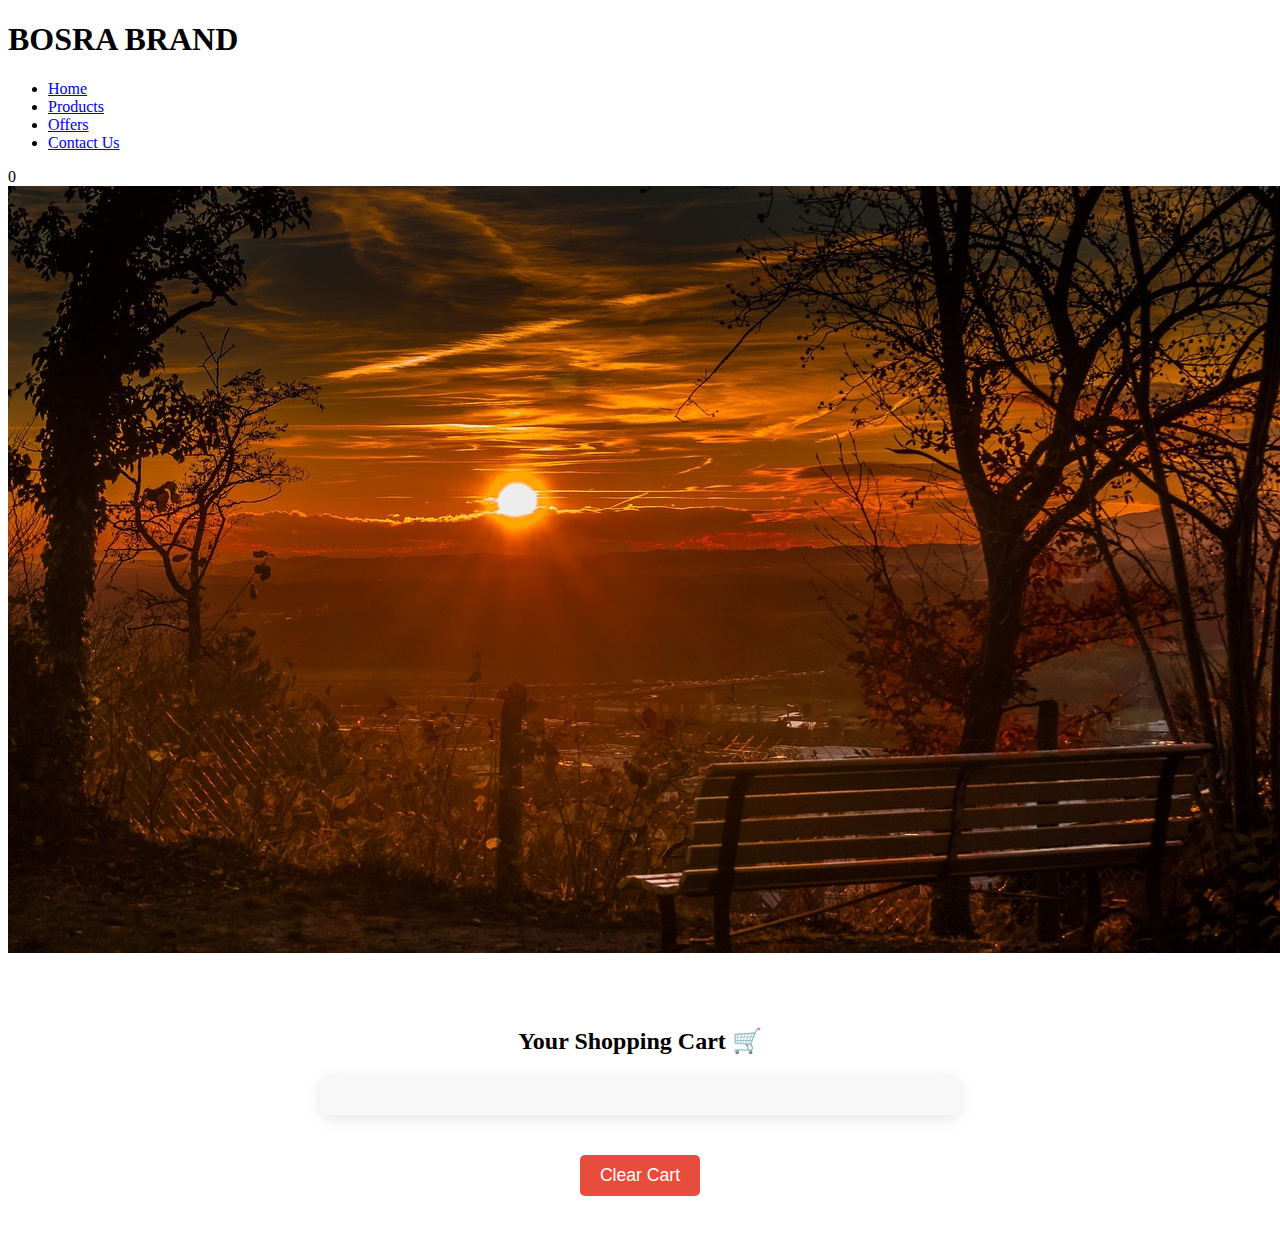
<file: cart.html>
<!DOCTYPE html>
<html lang="en">
<head>
    <meta charset="UTF-8">
    <meta name="viewport" content="width=device-width, initial-scale=1.0">
    <title>Shopping Cart</title>
    <link rel="stylesheet" href="stylees.css">
</head>
<body>
    <header>
        <nav class="navbar">
            <div class="logo">
                <h1>BOSRA BRAND</h1>
            </div>
            <ul>
                <li><a href="index.html">Home</a></li>
                <li><a href="#products">Products</a></li>
                <li><a href="#offers">Offers</a></li>
                <li><a href="#contact">Contact Us</a></li>
            </ul>
            
            <div class="cart-container">
                <span id="cart-count">0</span>
                <a href="cart.html"><img src="imege/cart.jpg" alt="Cart" id="cart-icon"></a>
            </div>
        </nav>
    </header>

    <section id="cart-page">
        <h2>Your Shopping Cart 🛒</h2>
        <div id="cart-items"></div>
        <button id="clear-cart">Clear Cart</button>
    </section>

    <script src="scripts.js"></script>
</body>
</html>
</file>
<file: stylees.css>
/* Shopping Cart Page */
#cart-page {
    text-align: center;
    padding: 50px 20px;
}

#cart-items {
    max-width: 600px;
    margin: 20px auto;
    background: #f8f8f8;
    padding: 20px;
    border-radius: 8px;
    box-shadow: 0 4px 15px rgba(0, 0, 0, 0.1);
}

.cart-item {
    display: flex;
    justify-content: space-between;
    align-items: center;
    padding: 10px 0;
    border-bottom: 1px solid #ddd;
}

.cart-item button {
    background: red;
    color: white;
    border: none;
    padding: 5px 10px;
    cursor: pointer;
    border-radius: 5px;
}

#clear-cart {
    margin-top: 20px;
    padding: 10px 20px;
    background: #e74c3c;
    color: white;
    border: none;
    cursor: pointer;
    border-radius: 5px;
    font-size: 1.1rem;
}

#clear-cart:hover {
    background: #c0392b;
}
</file>
